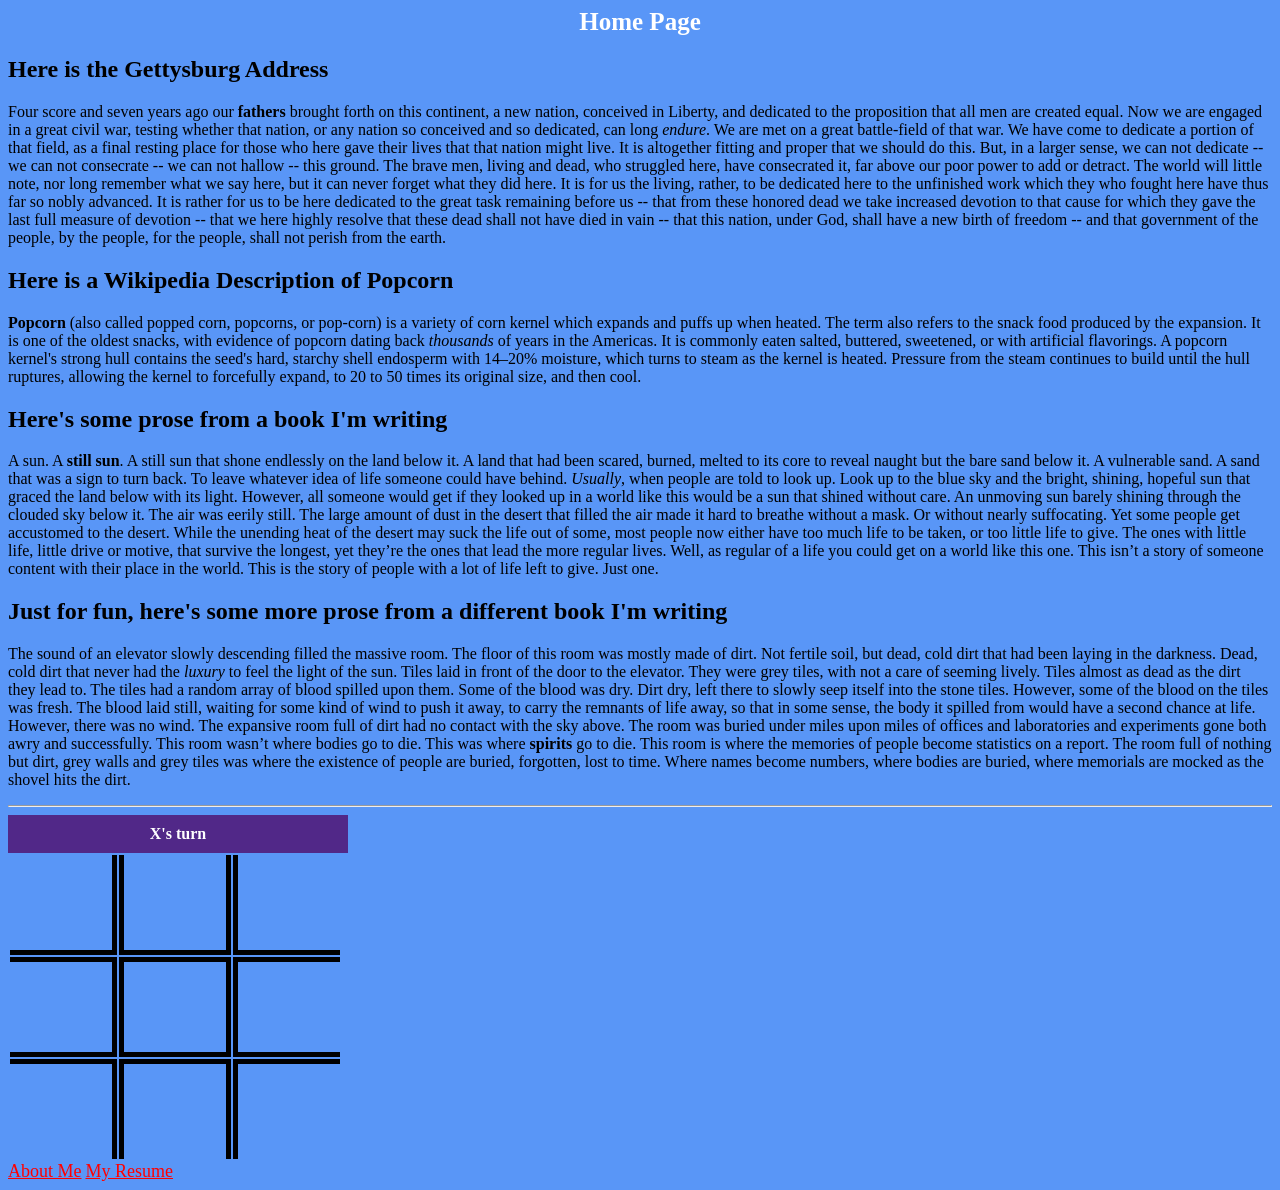
<file: index.html>
<doctype html>
  <html>
    <head>
      <title>
        Home!
      </title>
      <link rel="stylesheet" type="text/css" href="fancy.css">
    </head>

    <body>
      <h1>
        Home Page
      </h1>
      <h2>
        Here is the Gettysburg Address
      </h2>
      <p>
        Four score and seven years ago our <b>fathers</b> brought forth on this continent, a new nation, conceived in Liberty, and dedicated to the proposition that all men are created equal. Now we are engaged in a great civil war, testing whether that nation, or any nation so conceived and so dedicated, can long <i>endure</i>. We are met on a great battle-field of that war. We have come to dedicate a portion of that field, as a final resting place for those who here gave their lives that that nation might live. It is altogether fitting and proper that we should do this. But, in a larger sense, we can not dedicate -- we can not consecrate -- we can not hallow -- this ground. The brave men, living and dead, who struggled here, have consecrated it, far above our poor power to add or detract. The world will little note, nor long remember what we say here, but it can never forget what they did here. It is for us the living, rather, to be dedicated here to the unfinished work which they who fought here have thus far so nobly advanced. It is rather for us to be here dedicated to the great task remaining before us -- that from these honored dead we take increased devotion to that cause for which they gave the last full measure of devotion -- that we here highly resolve that these dead shall not have died in vain -- that this nation, under God, shall have a new birth of freedom -- and that government of the people, by the people, for the people, shall not perish from the earth.
      </p>
      <h2>
        Here is a Wikipedia Description of Popcorn
      </h2>
      <p>
        <b>Popcorn</b> (also called popped corn, popcorns, or pop-corn) is a variety of corn kernel which expands and puffs up when heated. The term also refers to the snack food produced by the expansion. It is one of the oldest snacks, with evidence of popcorn dating back <i>thousands</i> of years in the Americas. It is commonly eaten salted, buttered, sweetened, or with artificial flavorings. A popcorn kernel's strong hull contains the seed's hard, starchy shell endosperm with 14–20% moisture, which turns to steam as the kernel is heated. Pressure from the steam continues to build until the hull ruptures, allowing the kernel to forcefully expand, to 20 to 50 times its original size, and then cool.
      </p>
      <h2>
        Here's some prose from a book I'm writing
      </h2>
      <p>
        A sun. A <b>still sun</b>. A still sun that shone endlessly on the land below it. A land that had been scared, burned, melted to its core to reveal naught but the bare sand below it. A vulnerable sand. A sand that was a sign to turn back. To leave whatever idea of life someone could have behind. <i>Usually</i>, when people are told to look up. Look up to the blue sky and the bright, shining, hopeful sun that graced the land below with its light. However, all someone would get if they looked up in a world like this would be a sun that shined without care. An unmoving sun barely shining through the clouded sky below it. The air was eerily still. The large amount of dust in the desert that filled the air made it hard to breathe without a mask. Or without nearly suffocating. Yet some people get accustomed to the desert. While the unending heat of the desert may suck the life out of some, most people now either have too much life to be taken, or too little life to give. The ones with little life, little drive or motive, that survive the longest, yet they’re the ones that lead the more regular lives. Well, as regular of a life you could get on a world like this one. This isn’t a story of someone content with their place in the world. This is the story of people with a lot of life left to give. Just one.
      </p>
      <h2>
        Just for fun, here's some more prose from a different book I'm writing
      </h2>
      <p>
        The sound of an elevator slowly descending filled the massive room. The floor of this room was mostly made of dirt. Not fertile soil, but dead, cold dirt that had been laying in the darkness. Dead, cold dirt that never had the <i>luxury</i> to feel the light of the sun. Tiles laid in front of the door to the elevator. They were grey tiles, with not a care of seeming lively. Tiles almost as dead as the dirt they lead to. The tiles had a random array of blood spilled upon them. Some of the blood was dry. Dirt dry, left there to slowly seep itself into the stone tiles. However, some of the blood on the tiles was fresh. The blood laid still, waiting for some kind of wind to push it away, to carry the remnants of life away, so that in some sense, the body it spilled from would have a second chance at life. However, there was no wind. The expansive room full of dirt had no contact with the sky above. The room was buried under miles upon miles of offices and laboratories and experiments gone both awry and successfully. This room wasn’t where bodies go to die. This was where <b>spirits</b> go to die. This room is where the memories of people become statistics on a report. The room full of nothing but dirt, grey walls and grey tiles was where the existence of people are buried, forgotten, lost to time. Where names become numbers, where bodies are buried, where memorials are mocked as the shovel hits the dirt.
      </p>

      <hr>
      <div id="turn">X's turn</div>
      <table>
        <tr><td></td><td></td><td></td></tr>
        <tr><td></td><td></td><td></td></tr>
        <tr><td></td><td></td><td></td></tr>
      </table>

      <script src="https://code.jquery.com/jquery-3.6.0.min.js"></script>
      <script src="script.js"></script>

      <nav>
        <a href="about.html">About Me</a>
        <a href="resume.html">My Resume</a>
      </nav>
    </body>

  </html>
</file>
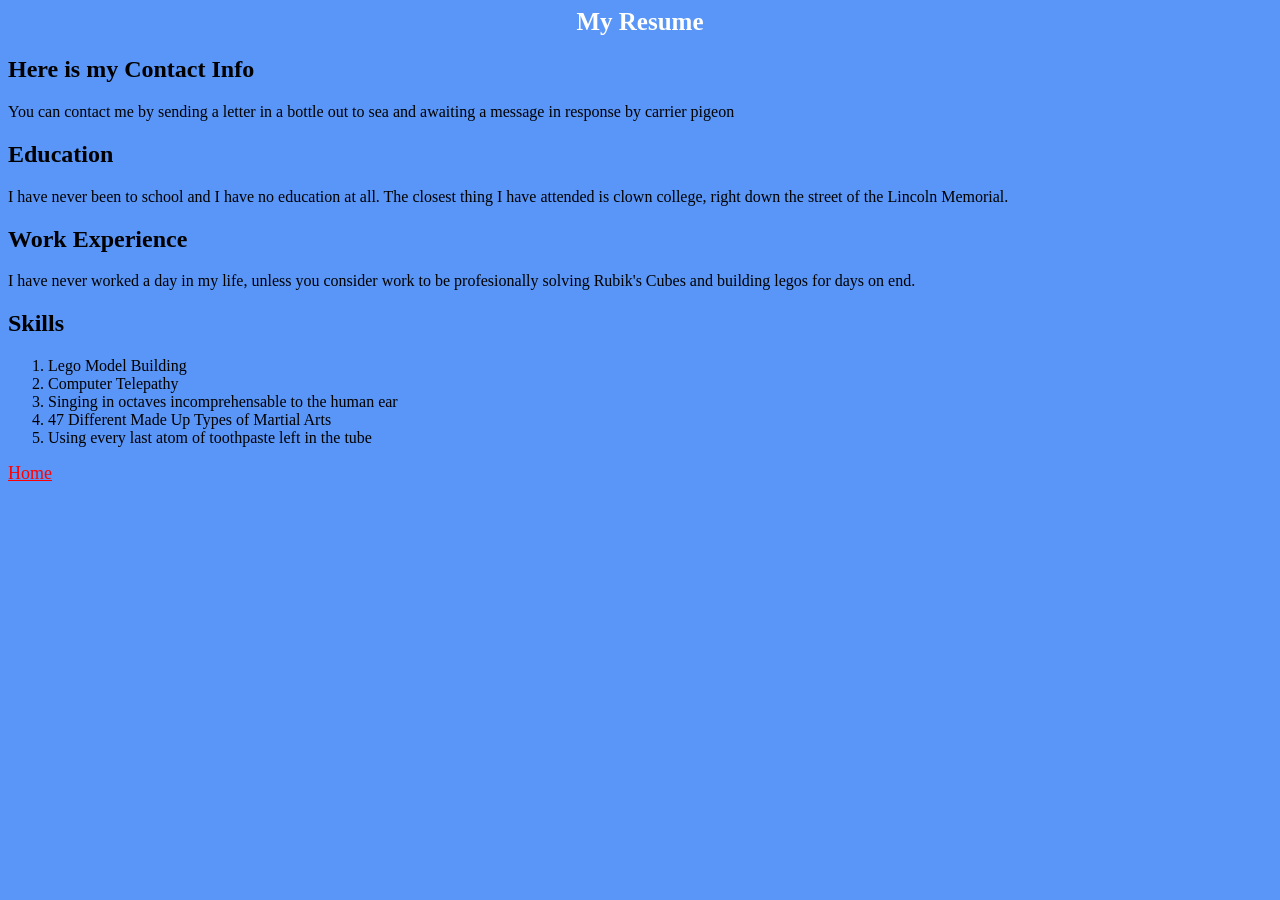
<file: resume.html>
<doctype html>
  <html>
    <head>
      <title>
        My Resume
      </title>
      <link rel="stylesheet" type="text/css" href="fancy.css">
    </head>

    <body>
      <h1>
        My Resume
      </h1>
      <div>
        <h2>Here is my Contact Info</h2>
        <p>You can contact me by sending a letter in a bottle out to sea and awaiting a message in response by carrier pigeon</p>
      </div>
      <div>
        <h2>Education</h2>
        <p>I have never been to school and I have no education at all. The closest thing I have attended is clown college, right down the street of the Lincoln Memorial.</p>
      </div>
      <div>
        <h2>Work Experience</h2>
        <p>I have never worked a day in my life, unless you consider work to be profesionally solving Rubik's Cubes and building legos for days on end.</p>
      </div>
      <div>
        <h2>Skills</h2>
        <ol>
          <li>Lego Model Building</li>
          <li>Computer Telepathy</li>
          <li>Singing in octaves incomprehensable to the human ear</li>
          <li>47 Different Made Up Types of Martial Arts</li>
          <li>Using every last atom of toothpaste left in the tube</li>
        </ol>
      </div>
      
      
      <nav>
        <a href="index.html">Home</a>
      </nav>
    </body>

  </html>
</file>
<file: fancy.css>
body {
  background-color: #5996f7;
}

h1 {
  color: white;
  text-align: center;
  font-size: 25px;
}

p {
  font-family: Times New Roman;
  font-size: 16px;
}

a {
  color: red;
  text-align: center;
  font-size: 18px;
}


td {
    border: 5px solid black;
    width: 100px;
    height: 100px;
    font-size: 3em;
    text-align: center;
}
td:nth-child(1) { border-left: none; }
td:nth-child(3) { border-right: none; }
tr:nth-child(1) > td { border-top: none; }
tr:nth-child(3) > td { border-bottom: none; }

#turn {
    font-weight: bold;
    text-align: center;
    color: white;
    background-color: #512888;
    width: 320px;
    padding: 10px;
}
</file>
